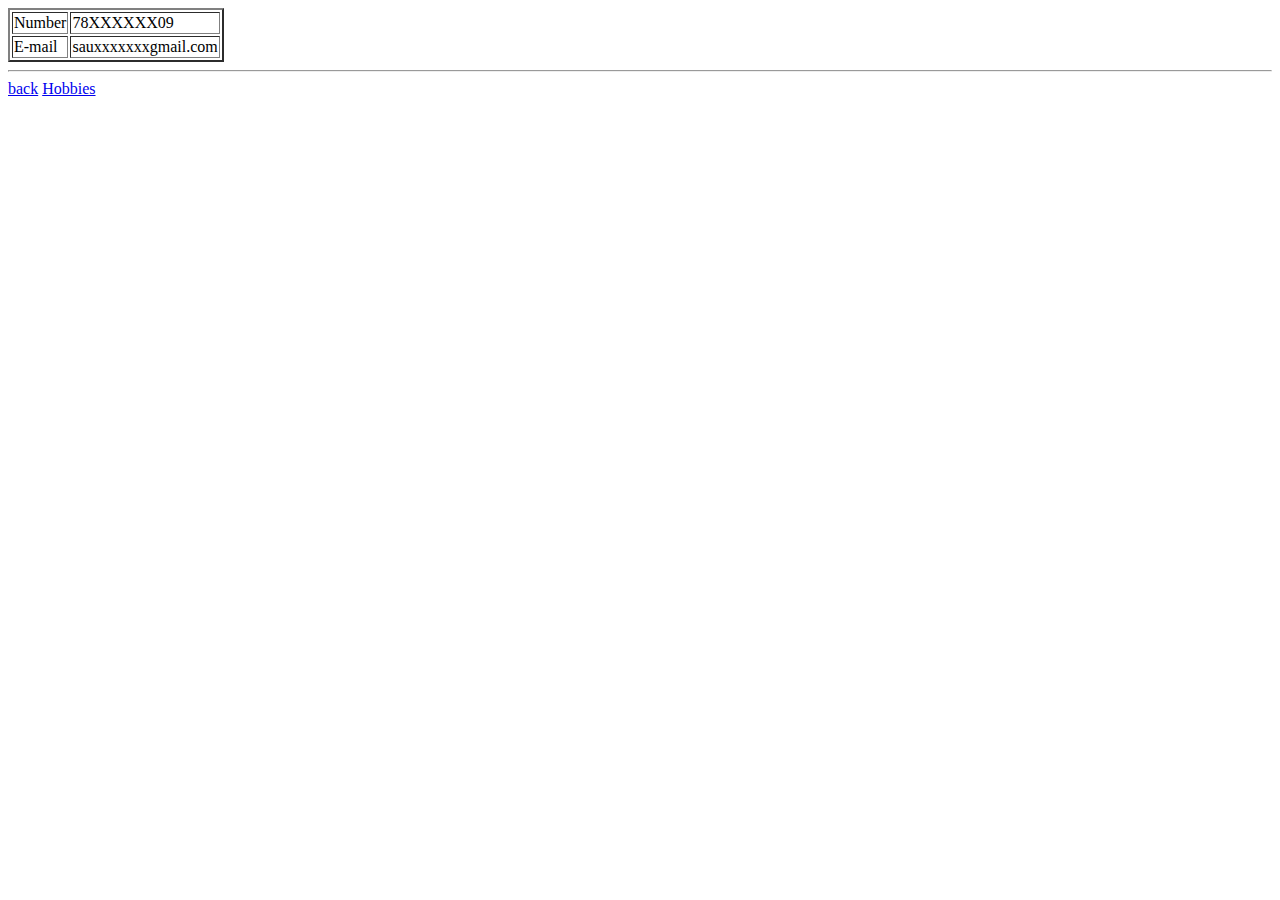
<file: conatcts.html>
<html>
    <head>
        <title>MY CONTACTS</title>
    </head>
    <body>
        <table cellspacing = 2 border = 2>
            <tr>
                <td>Number</td>
                <td>78XXXXXX09</td>
            </tr>
            <tr>
                <td>E-mail</td>
                <td>sauxxxxxxxgmail.com</td>
            </tr>
        </table>
        <hr>
        <a href="home.html">back</a> <a href="hobbies.html">Hobbies</a>
    </body>
</html>
</file>
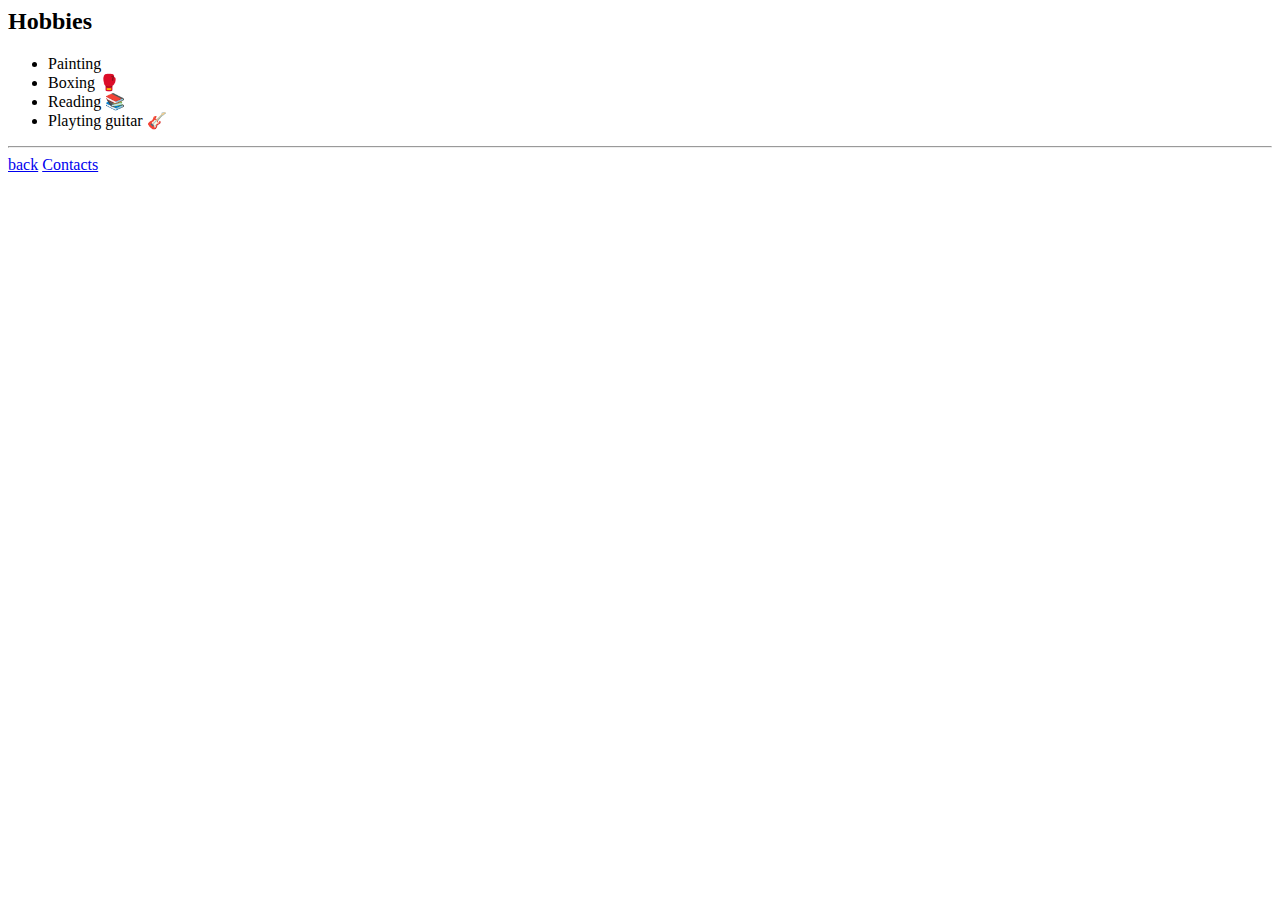
<file: hobbies.html>
<html>
    <head>
        <title>MY HOBBIES</title>
    </head>
    <body>
        <h2>Hobbies</h2>
    <ul>
        <li>Painting</li>
        <li>Boxing 🥊 </li>
        <li>Reading 📚 </li>
        <li>Playting guitar 🎸 </li>
    </ul>
    </body>
    <hr>
    <a href="home.html">back</a> <a href="conatcts.html">Contacts</a>
</html>
</file>
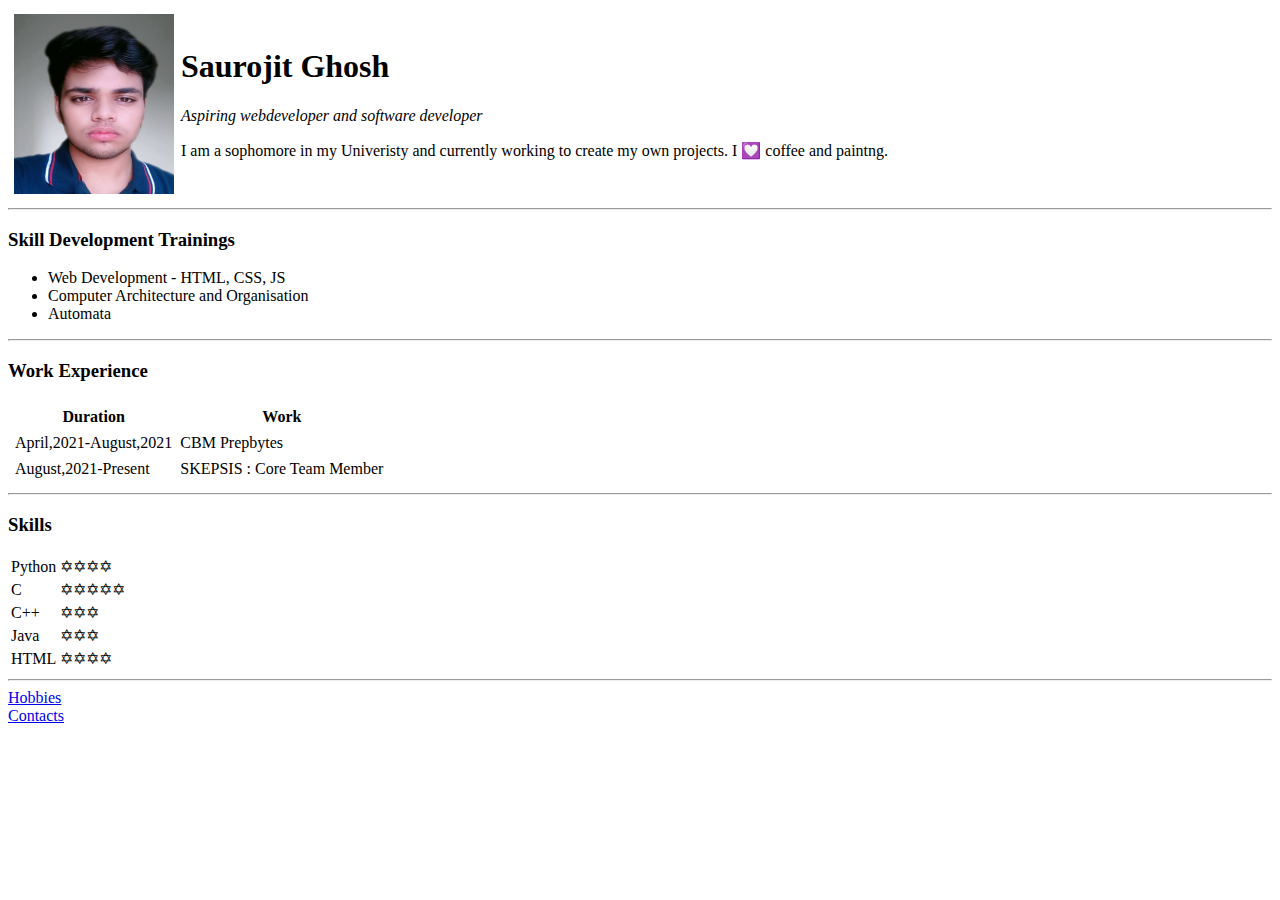
<file: home.html>
<html>
    <head>
        <meta charset="utf-8">
        <title>Saurojit's Personal Site</title>
    </head>
    <body>
        <table cellspacing = 5>
            <tr>
                <td>
                    <img src="Saurojit.jpeg" height=180 width=160 alt="Saurojit's Profile Picture">
                </td>
                <td>
                    <h1>Saurojit Ghosh</h1>
                    <em>Aspiring webdeveloper and software developer</em>
                    <p>I am a sophomore in my Univeristy and currently working to create my own projects. I 💟  coffee and paintng.</p>
                </td>
            </tr>
        </table>
        <hr>
        <h3>Skill Development Trainings </h3>
        <ul>
            <li>Web Development - HTML, CSS, JS</li>
            <li>Computer Architecture and Organisation</li>
            <li>Automata </li>
        </ul>
        <hr>
        <h3>Work Experience</h3>
        <table cellspacing = 6>
            <thead>
                <th>Duration</th>
                <th>Work</th>
            </thead>
            <tbody>
                <tr>
                    <td>April,2021-August,2021</td>
                    <td>CBM Prepbytes</td>
                </tr>
                <tr>
                    <td>August,2021-Present</td>
                    <td>SKEPSIS : Core Team Member </td>
                </tr>
            </tbody>
        </table>
        <hr>
        <h3>Skills</h3>
        <table cellspacing = 2>
            <tr>
                <td>Python</td>
                <td>✡✡✡✡ </td>
            </tr>
            <tr>
                <td>C</td>
                <td>✡✡✡✡✡ </td>
            </tr>
            <tr>
                <td>C++</td>
                <td>✡✡✡ </td>
            </tr>
            <tr>
                <td>Java</td>
                <td>✡✡✡ </td>
            </tr>
            <tr>
                <td>HTML</td>
                <td>✡✡✡✡ </td>
            </tr>
        </table>
        <hr>
        <a href="hobbies.html">Hobbies</a><br>
        <a href="conatcts.html">Contacts</a>
    </body>
</html>
</file>
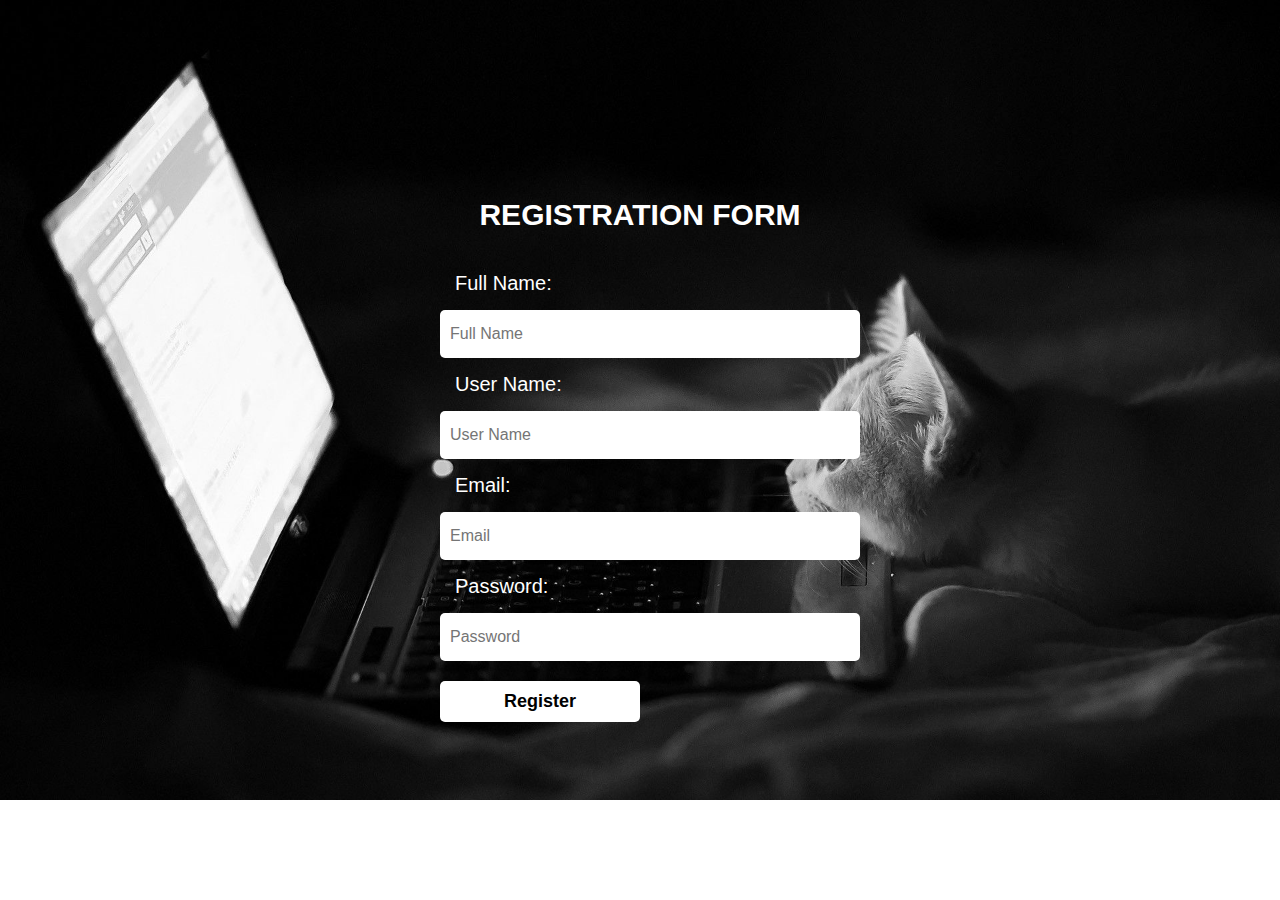
<file: registration.html>
<!DOCTYPE html>
<html lang="en">
<head>
    <meta charset="UTF-8">
    <title>Register Yourself</title>
    <link rel="stylesheet" href="registration.css" />
</head>
<body>
    <div class="registration-form">
        <h1>Registration Form</h1>
        <form action="#" method="post">
            <p>Full Name:</p>
            <input type="text" name="fullname" placeholder="Full Name"/>
            <p>User Name:</p>
            <input type="text" name="username" placeholder="User Name"/>
            <p>Email:</p>
            <input type="email" name="email" placeholder="Email"/>
            <p>Password:</p>
            <input type="password" name="password" placeholder="Password"/>
            <button type="submit">Register</button>
        </form>
    </div>
</body>
</html>
</file>
<file: registration.css>
* {
    padding: 0;
    margin: 0;
    font-family: sans-serif;
}

body {
    background: url(god.jpg) no-repeat;
    background-size: cover;
    color : #fff;
}

.registration-form {
    position: absolute;
    top: 50%;
    left: 50%;
    transform: translate(-50%, -50%);
    width: 400px;
}

.registration-form h1 {
    font-size: 30px;
    text-align: center;
    text-transform: uppercase;
    margin : 40px 0;
}

.registration-form p {
    font-size: 20px;
    margin: 15px;
}

.registration-form input {
    font-size: 16px;
    padding : 15px 10px;
    width: 100%;
    border : 0;
    border-radius: 5px;
    outline: none;
}

.registration-form button {
    font-size : 18px;
    font-weight: bold;
    margin : 20px 0;
    padding : 10px 15px;
    width : 50%;
    border : 0;
    border-radius: 5px;
    background-color: #fff;
}

.registration-form button:hover {
    color : red;
}
</file>
